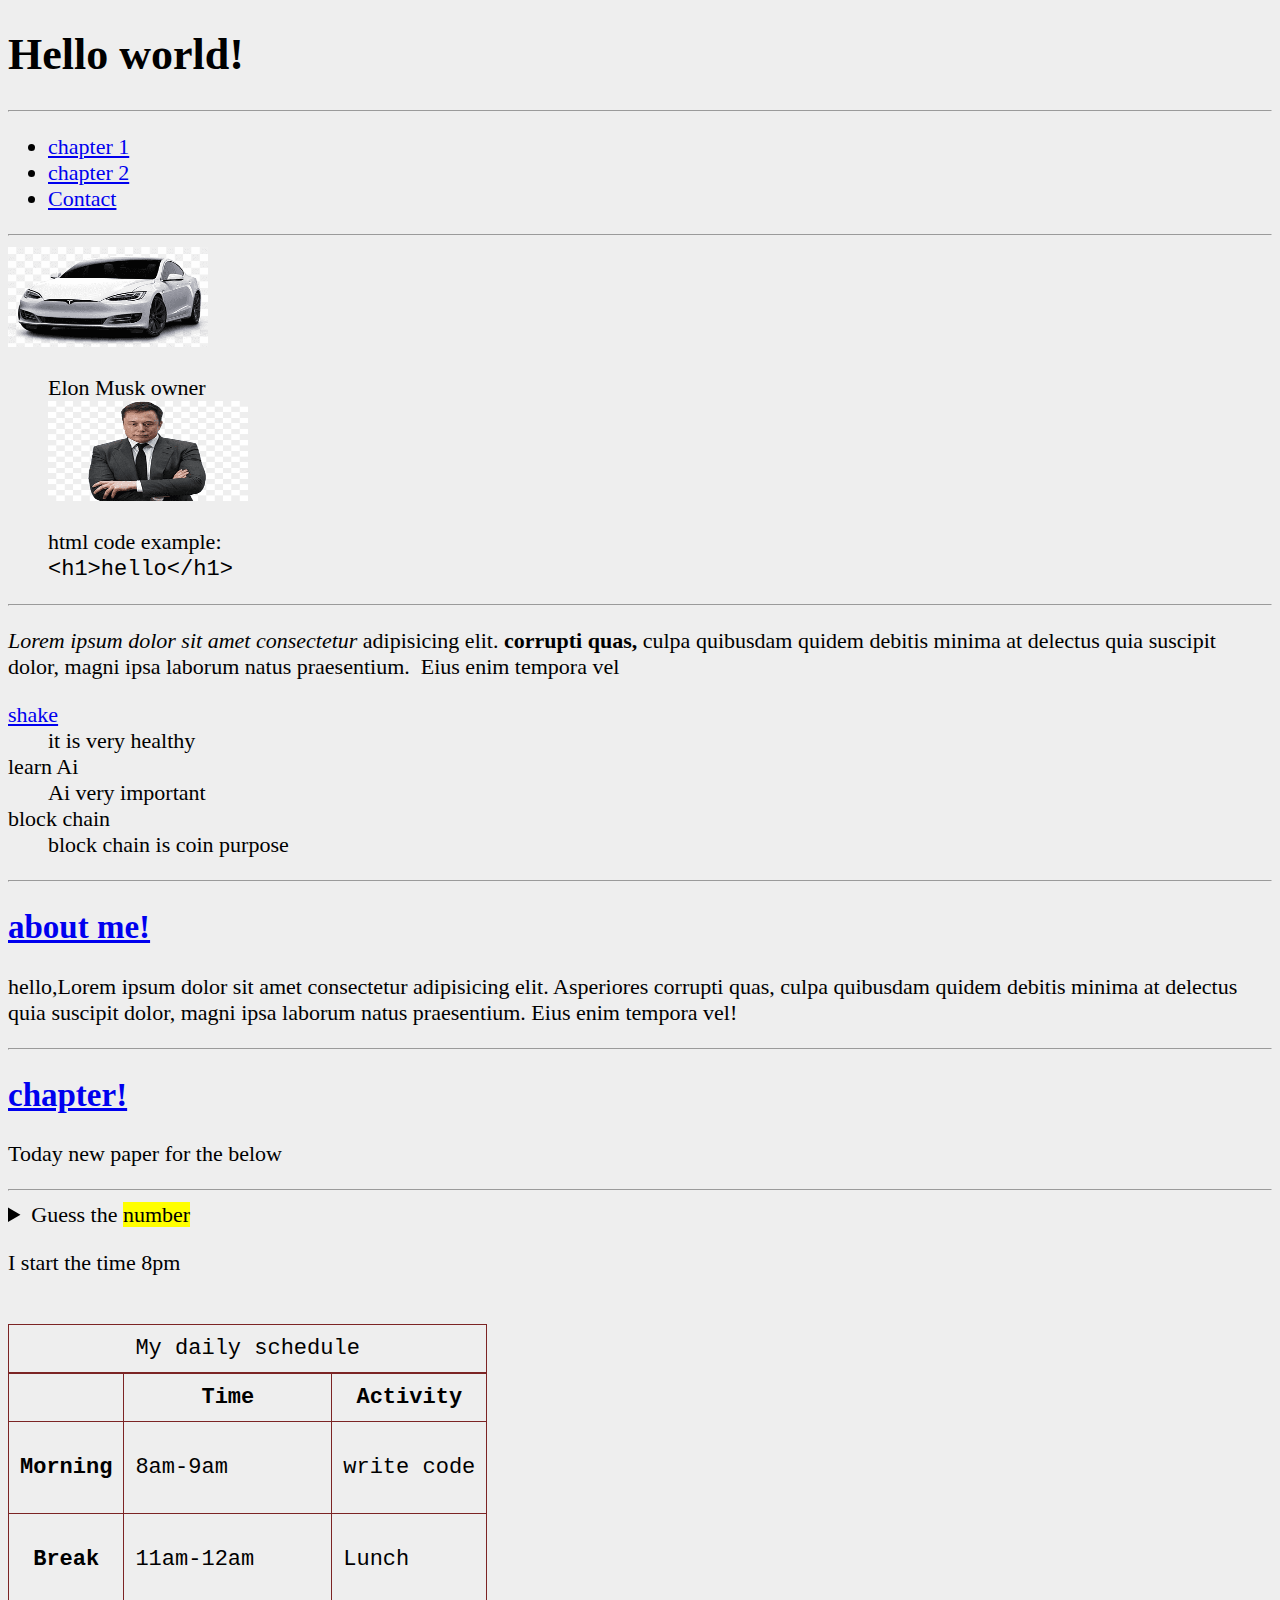
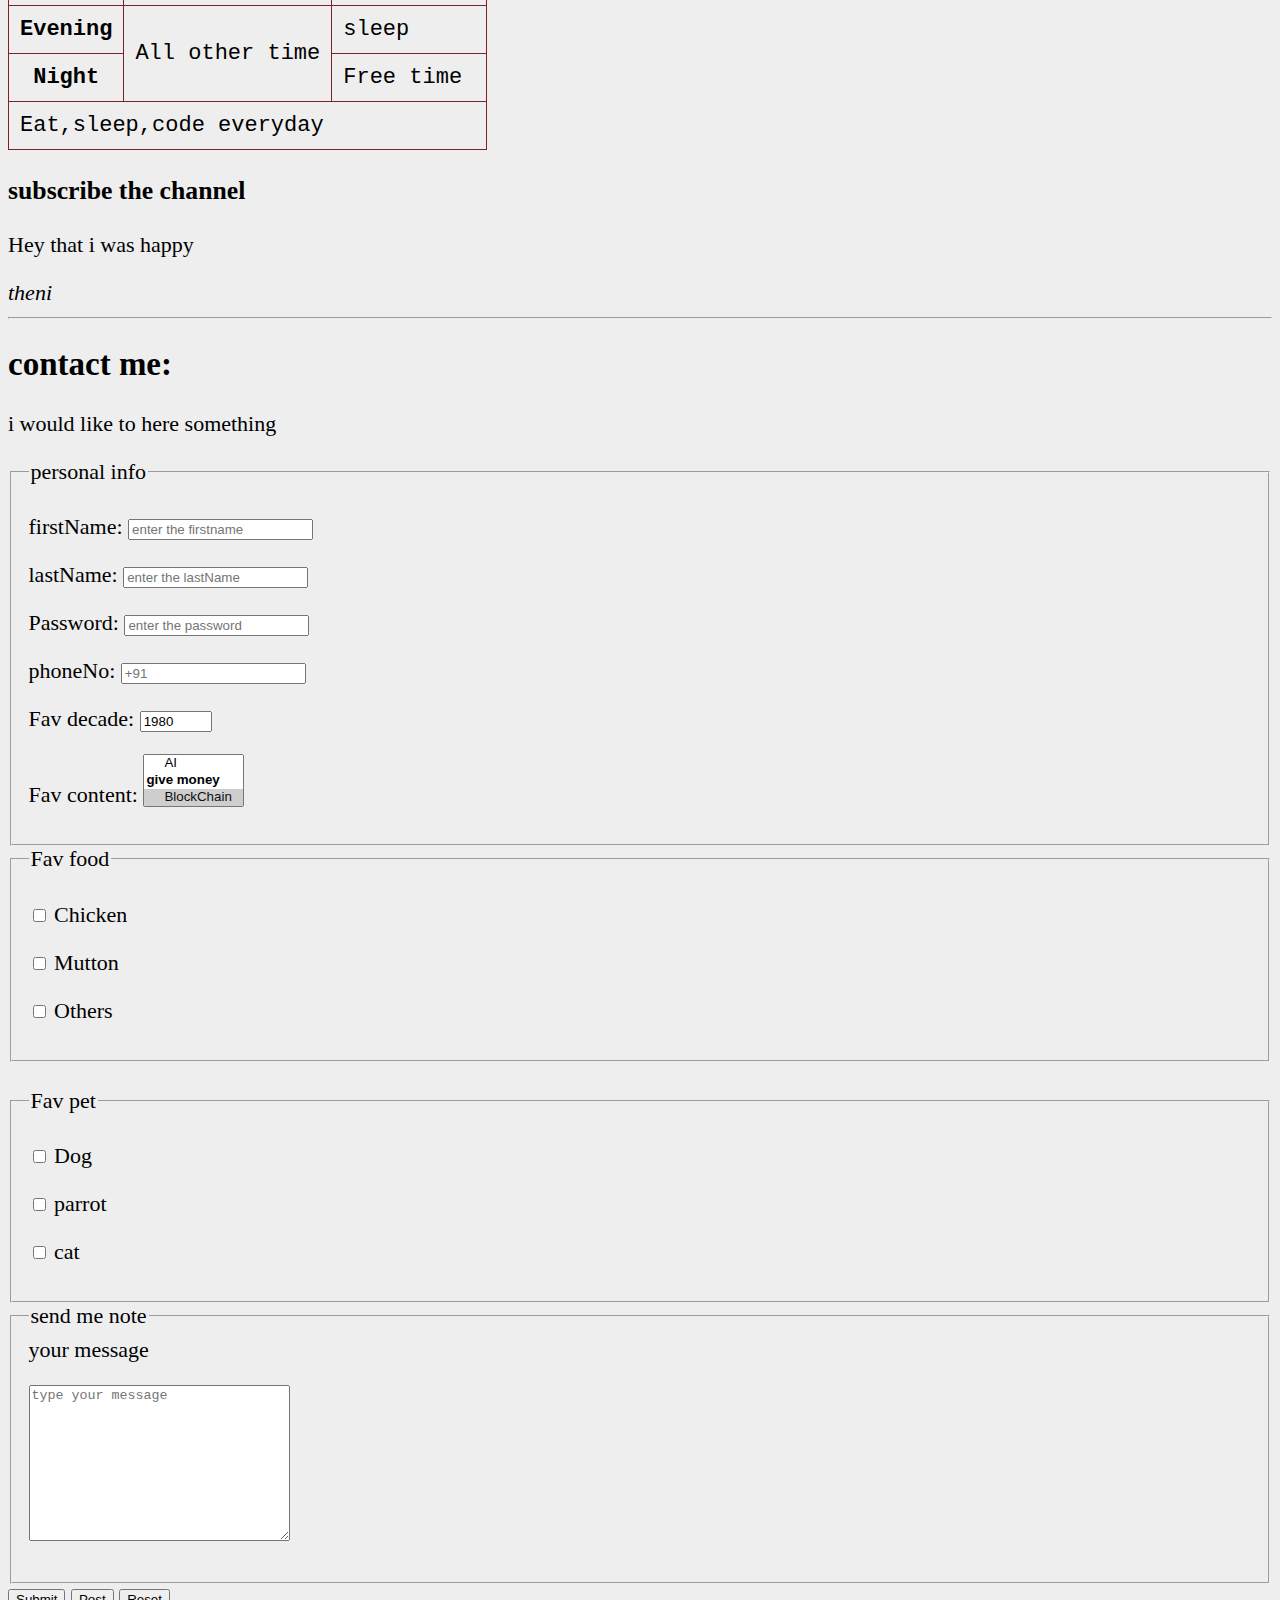
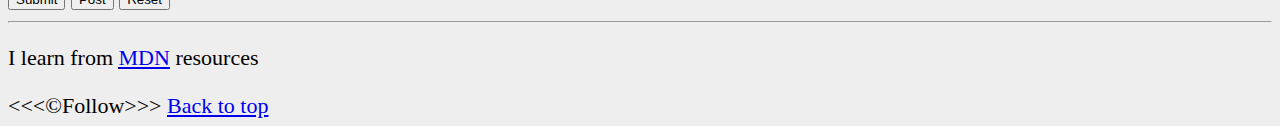
<file: index.html>
<!DOCTYPE html>
<html lang="en-US">
  <head>
    <meta charset="UTF-8" />
    <title>My first page</title>
    <link rel="icon" href="icon.png" type="image/x-icon" />
    <link rel="stylesheet" href="main.css" type="text/css" />
    <meta name="author" content="lorem" />
    <meta name="description" content="subscribe to lorem" />
  </head>
  <body>
    <header>
      <h1>Hello world!</h1>
      <hr />
      <nav aria-label="primary-navigation">
        <ul>
          <li>
            <a href="#ch1">chapter 1</a>
          </li>
          <li>
            <a href="#ch2">chapter 2</a>
          </li>
          <li>
            <a href="#contact">Contact</a>
          </li>
        </ul>
      </nav>
    </header>
    <hr />
    <main>
      <img
        src="./img/tes.png"
        alt="my pic"
        title="Tesla"
        width="200"
        height="100"
      />
      <figure>
        <figcaption>Elon Musk owner</figcaption>
        <img
          src="./img/mus.png"
          alt="musk"
          title="Tesla owner"
          width="200"
          height="100"
          loading="lazy"
        />
      </figure>
      <figure>
        <figcaption>html code example:</figcaption>
        <code>&lt;h1&gt;hello&lt;/h1&gt;</code>
      </figure>
      <hr />
      <p>
        <em>Lorem ipsum dolor sit amet consectetur</em> adipisicing elit.
        <strong> corrupti quas,</strong> culpa quibusdam quidem debitis minima
        at delectus quia suscipit dolor, magni ipsa laborum natus
        praesentium.&nbsp; Eius enim tempora vel
      </p>
      <dl>
        <dt><a href="https://www.youtube.com/watch?v=L7P68k8jWbI">shake</a></dt>
        <dd>it is very healthy</dd>
        <dt>learn Ai</dt>
        <dd>Ai very important</dd>
        <dt>block chain</dt>
        <dd>block chain is coin purpose</dd>
      </dl>
      <hr />
      <section id="ch1">
        <h2><a href="about.html">about me!</a></h2>
        <p>
          hello,Lorem ipsum dolor sit amet consectetur adipisicing elit.
          Asperiores corrupti quas, culpa quibusdam quidem debitis minima at
          delectus quia suscipit dolor, magni ipsa laborum natus praesentium.
          Eius enim tempora vel!
        </p>
        <hr />
      </section>
      <section id="ch2">
        <h2><a href="about.html">chapter!</a></h2>
        <p>Today new paper for the below</p>
      </section>
      <hr />
      <aside>
        <details>
          <summary>
            Guess the
            <mark>number</mark>
          </summary>
        </details>
        <p>I start the time 8pm</p>
      </aside>
      <br />
      <table>
        <caption>
          My daily schedule
        </caption>
        <thead>
          <tr>
            <th>&nbsp;</th>
            <th scope="col">Time</th>
            <th scope="col">Activity</th>
          </tr>
        </thead>
        <tbody>
          <tr>
            <th scope="row">Morning</th>
            <td>
              <p>8am-9am</p>
            </td>
            <td>write code</td>
          </tr>
          <tr>
            <th scope="row">Break</th>
            <td>
              <p>11am-12am</p>
            </td>
            <td>Lunch</td>
          </tr>
          <tr>
            <th scope="row">Evening</th>
            <td rowspan="2">All other time</td>
            <td>sleep</td>
          </tr>
          <tr>
            <th scope="row">Night</th>
            <td>Free time</td>
          </tr>
        </tbody>
        <tfoot>
          <tr>
            <td colspan="3">Eat,sleep,code everyday</td>
          </tr>
        </tfoot>
      </table>
      <h3>subscribe the channel</h3>
      <p>Hey that i was happy</p>
      <!--Todo have to specify -->
      <address>theni</address>
      <hr />
      <article id="contact">
        <h2>contact me:</h2>
        <p>i would like to here something</p>
        <form action="https://httpbin.org/get" method="get">
            <fieldset>
                <legend>personal info</legend>
          <p>
            <label for="firstName">firstName:</label>
            <input
              type="text"
              name="firstName"
              id="firstName"
              placeholder="enter the firstname"
              autocomplete="on"
              required="true"
            />
          </p>
          <p>
            <label for="lastName">lastName:</label>
            <input
              type="text"
              name="lastName"
              id="lastName"
              placeholder="enter the lastName"
              autocomplete="on"
              required
            />
          </p>
          <p>
            <label for="password">Password:</label>
            <input
              type="text"
              name="Password"
              id="password"
              placeholder="enter the password"
              autocomplete="on"
              required
            />
          </p>
          <p>
            <label for="phone">phoneNo:</label>
            <input
              type="tel"
              name="phoneNumber"
              id="phone"
              placeholder="+91"
              autocomplete="on"
              required
              pattern="[0-9]{3}[0-9]{3}[0-9]{4}"
            />
          </p>
          <p>
            <label for="decade">Fav decade:</label>
            <input
              type="number"
              name="decade"
              id="decade"
              min="1950"
              max="2020"
              value="1980"
              step="10"
            />
          </p>
          <p>
            <label for="content">Fav content:</label>
            <select name="content" id="content" multiple size="3">
              <optgroup label="earn money">
                <option value="frontend">Fronted</option>
                <option value="backend">backend</option>
              </optgroup>
              <optgroup label="grow money">
                <option value="ui">UI</option>
                <option value="ai">AI</option>
              </optgroup>
              <optgroup label="give money">
                <option value="blockchain" selected>BlockChain</option>
                <option></option>
                <option value="sharemarket">ShareMarket</option>
              </optgroup>
            </select>
          </p>
        </fieldset>
          <!-- <p>
            <label for="content">Fav content money:</label>
            <input type="text" name="conetent" id="content" list="content-list">
             <datalist id="content-list">
                <option value="frontend">
                <option value="backend">
                <option value="ui">
                <option value="ai">
                <option value="blockchain"></option>   
          </p> -->
          <fieldset>
            <legend>Fav food</legend>
            <p>
            <input type="checkbox" name="food" id="chicken" value="chicken">
            <label for="chicken">Chicken</label>
        </p>
        <p>
            <input type="checkbox" name="food" id="mutton" value="mutton">
            <label id="mutton">Mutton</label>
        </p>
        <p>
            <input type="checkbox" name="food" id="others" value="others">
            <label id="others">Others</label>
        </p>
          </fieldset>
          <br>
          <fieldset>
            <legend>Fav pet</legend>
            <p>
            <input type="checkbox" name="pet" id="dog" value="dog">
            <label for="dog">Dog</label>
        </p>
        <p>
            <input type="checkbox" name="pet" id="parrot" value="parrot">
            <label id="parrot">parrot</label>
        </p>
        <p>
            <input type="checkbox" name="pet" id="cat" value="cat">
            <label id="cat">cat</label>
        </p>
           </fieldset>
           <fieldset>
            <legend>send me note</legend>
            <label for="message">your message</label>
            <p>
                <textarea name="message" id="message" cols="30" rows="10" placeholder="type your message"></textarea>
            </p>
           </fieldset>
         <button type="submit">Submit</button>
         <button type="submit" formaction="https://httpbin.org/post" formmethod="post">Post</button>
         <button type="reset">Reset</button>

        </form>
      </article>
      <hr />
    </main>
    <footer>
      <p>
        I learn from
        <abbr title="Mozila developer network"
          ><a href="https://developer.mozilla.org/">MDN</a></abbr
        >
        resources
      </p>
      &lt;&lt;&lt;&copy;Follow&gt;&gt;&gt;
      <a href="#">Back to top</a>
    </footer>
  </body>
</html>
</file>
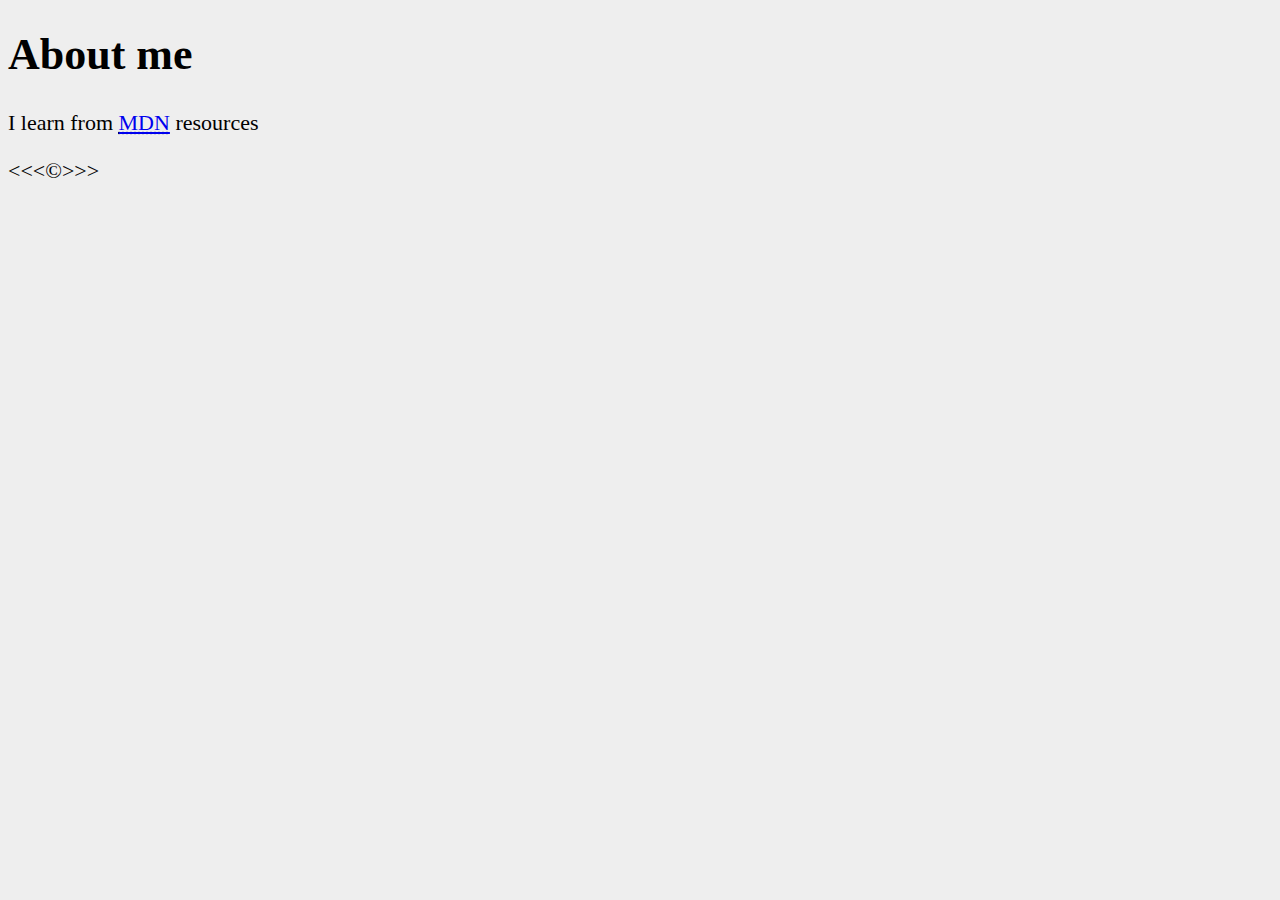
<file: about.html>
<!DOCTYPE html>
<html lang="en-US">
    <head>
        <meta charset="UTF-8">
        <title>
            My first page
        </title>
        <link rel="icon" href="./icon.png" type="image/x-icon">
        <link rel="stylesheet" href="main.css" type="text/css">
        <meta name="author" content="lorem">
        <meta name="description" content="subscribe to lorem">
        
    </head>
    <body>
    <h1>About me</h1>
    
     <p>I learn from <abbr title="Mozila developer network"><a href="https://developer.mozilla.org/">MDN</a></abbr> resources</p>
     &lt;&lt;&lt;&copy;&gt;&gt;&gt;
     
    </body>
</html>
</file>
<file: main.css>
html {
    font-size: 22px;
}
body{
    background-color: #eee 
}
table,tr,th,td,caption{
    border: 1px solid rgb(124, 36, 36);
    font-family: 'Courier New', Courier, monospace;
    border-collapse: collapse;
    padding: 0.5rem;
}
</file>
